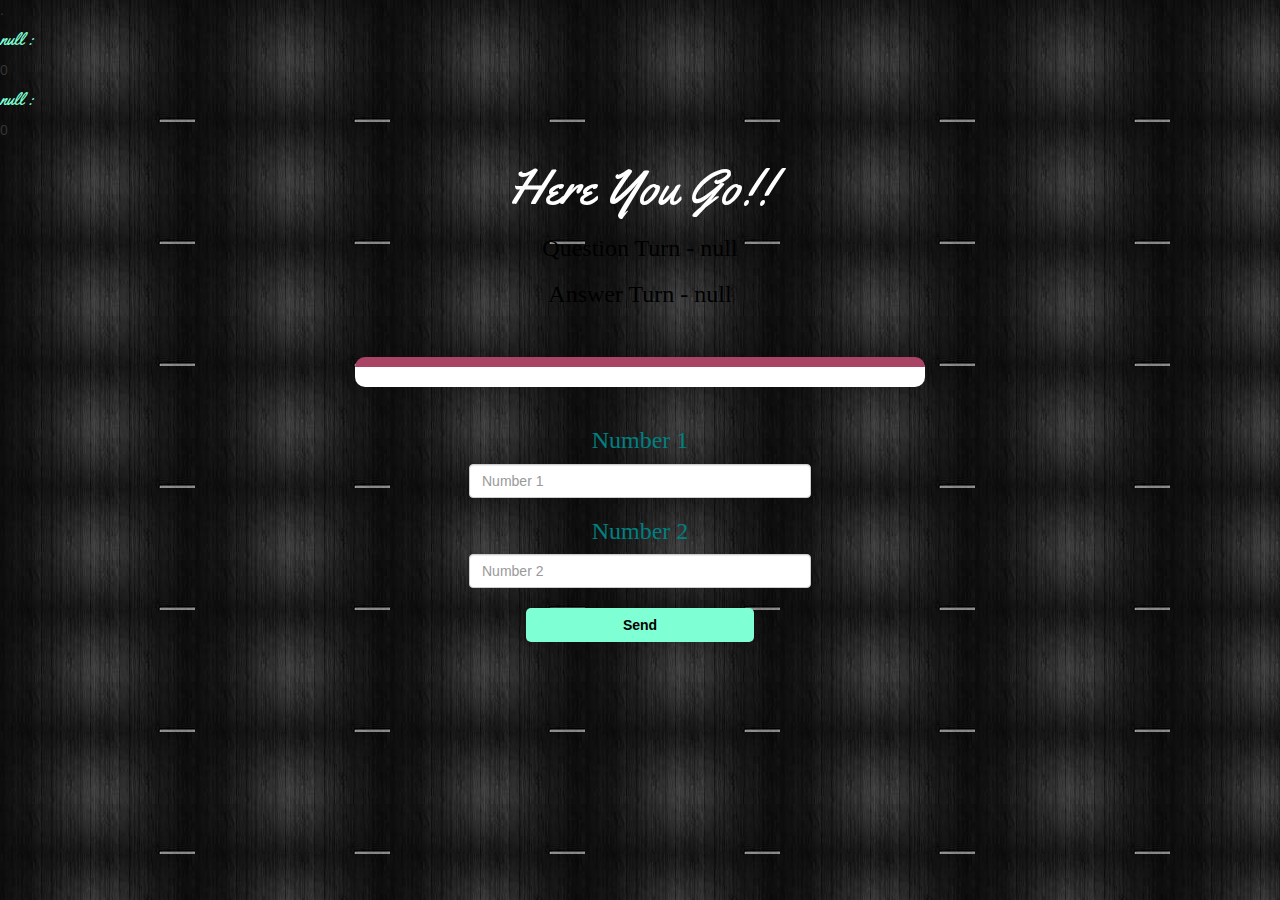
<file: game_page.html>
<!DOCTYPE html>
<html>
<head>
	<title>Math quiz</title>
<meta name="viewport" content="width=device-width, initial-scale=1">
<link rel="stylesheet" href="https://maxcdn.bootstrapcdn.com/bootstrap/3.4.0/css/bootstrap.min.css">
<script src="https://ajax.googleapis.com/ajax/libs/jquery/3.4.1/jquery.min.js"></script>
<script src="https://maxcdn.bootstrapcdn.com/bootstrap/3.4.0/js/bootstrap.min.js"></script>
<link rel="preconnect" href="https://fonts.googleapis.com">
<link rel="preconnect" href="https://fonts.gstatic.com" crossorigin>
<link href="https://fonts.googleapis.com/css2?family=Yellowtail&display=swap" rel="stylesheet">
.
<link rel="stylesheet" type="text/css" href="style.css">
</head>
<body>
	<h4 id="player_1_name"></h4>
	<span id="player1_score"></span> 
	<br>
	<h4 id="player_2_name" ></h4>
	<span id="player2_score"></span>
<div class="container">
	<center>
		<h2 style="color: white; font-family: 'Yellowtail', cursive; font-size: 50px;">Here You Go!!</h2>
		<h3 id="player_question" style="font-family: none; color: black;"></h3>
		<h3 id="player_answer" style="font-family: none; color: black;"></h3>
		<br>
		<br>
		<div id="output" class="col-lg-6"></div>
		<br>
		<h3>Number 1</h3>
		<input type="number" class="form-control" id="number_1" placeholder="Number 1" style="width: 30%;">
		<h3>Number 2</h3>
		<input type="number" class="form-control" id="number_2" placeholder="Number 2" style="width: 30%;">
		<br>
		<button onclick="send()" style="width: 20%; background-color: aquamarine; color: black; font-weight: bold; border-radius: 5px;" class="btn btn-link">Send</button>
	</center>
</div>
<script src="game_page.js"></script>
</body>
</html>
</file>
<file: style.css>
body
{
	background-image: url("[data-uri]");
}

	.login_div1 , .login_div2
	{
		background: white;
		padding: 10px;
		float: none;
		border-radius: 15px;
		width: 30%;
		height: 150px;
		background-color: wheat;
	}


#player1_name , #player2_name
{
	display: inline-block;
	margin-left: 3px;
	color: tomato;
	font-weight: bold;
}
#word
{
	width: 60%;
}
#word_display
{
	letter-spacing: 5px;
}
#output
{
	background: white;
	border-radius: 10px;
	border-top: 10px solid #AA4465;
	padding: 10px;
	float: none;
	text-align: left;
}
h1{
	color: orange;
	font-family: 'Akaya Kanadaka', cursive;
}
h3{
	font-family: 'Lora', serif;
	color: teal;
}
h4{
	font-family: 'yellowtail',cursive;
	color: aquamarine;
}
#player1_name , #player2_name
	{
		display: inline-block;
		margin-left: 20px;
}

#username{
	font-family: 'Yellowtail', cursive;
	color: turquoise;
}
button{
	font-family: 'Trebuchet MS', 'Lucida Sans Unicode', 'Lucida Grande', 'Lucida Sans', Arial, sans-serif;
}
input:hover{
	background-color: rgb(141, 198, 200);
}
.login_div2:hover{
	border: 5px solid rgb(47, 56, 230);
	width: 35%;
}
.login_div1:hover{
	border: 5px solid rgb(47, 56, 230);
	width: 35%;
}
</file>
